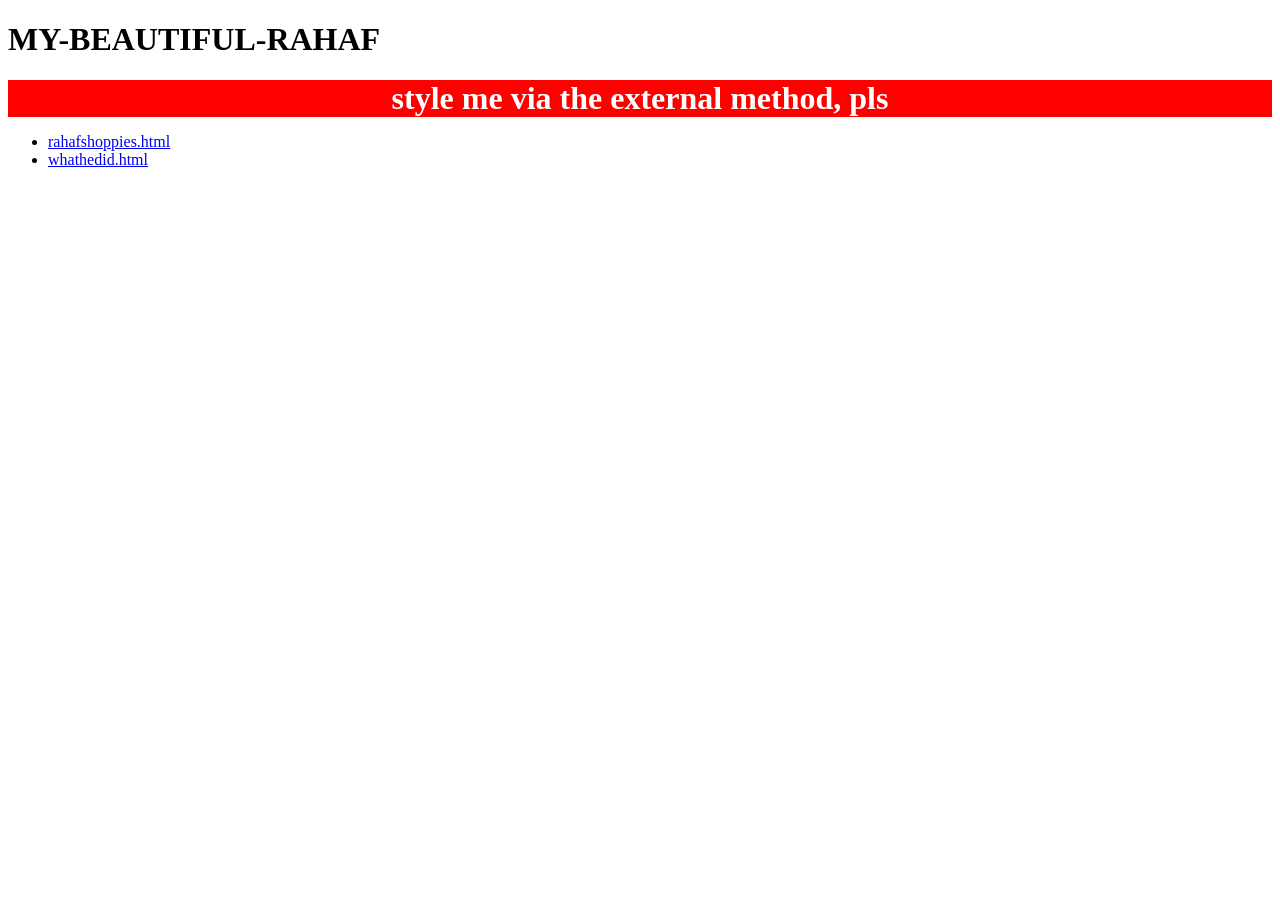
<file: index.html>
<!DOCTYPE html>
<html lang="en">
<head>
    <meta charset="UTF-8">
    <title>About the birthday</title>
    <link rel="stylesheet" href="style.css">
</head>
<body>
   <h1>MY-BEAUTIFUL-RAHAF</h1>
   <div>style me via the external method, pls</div>
    <ul> 
   <li><a href="mahmoudenters/rahafshoppies.html">rahafshoppies.html</a></li>
   <li><a href="mahmoudenters/whathedid.html">whathedid.html</a></li>
   </ul> 
</body>
</html>
</file>
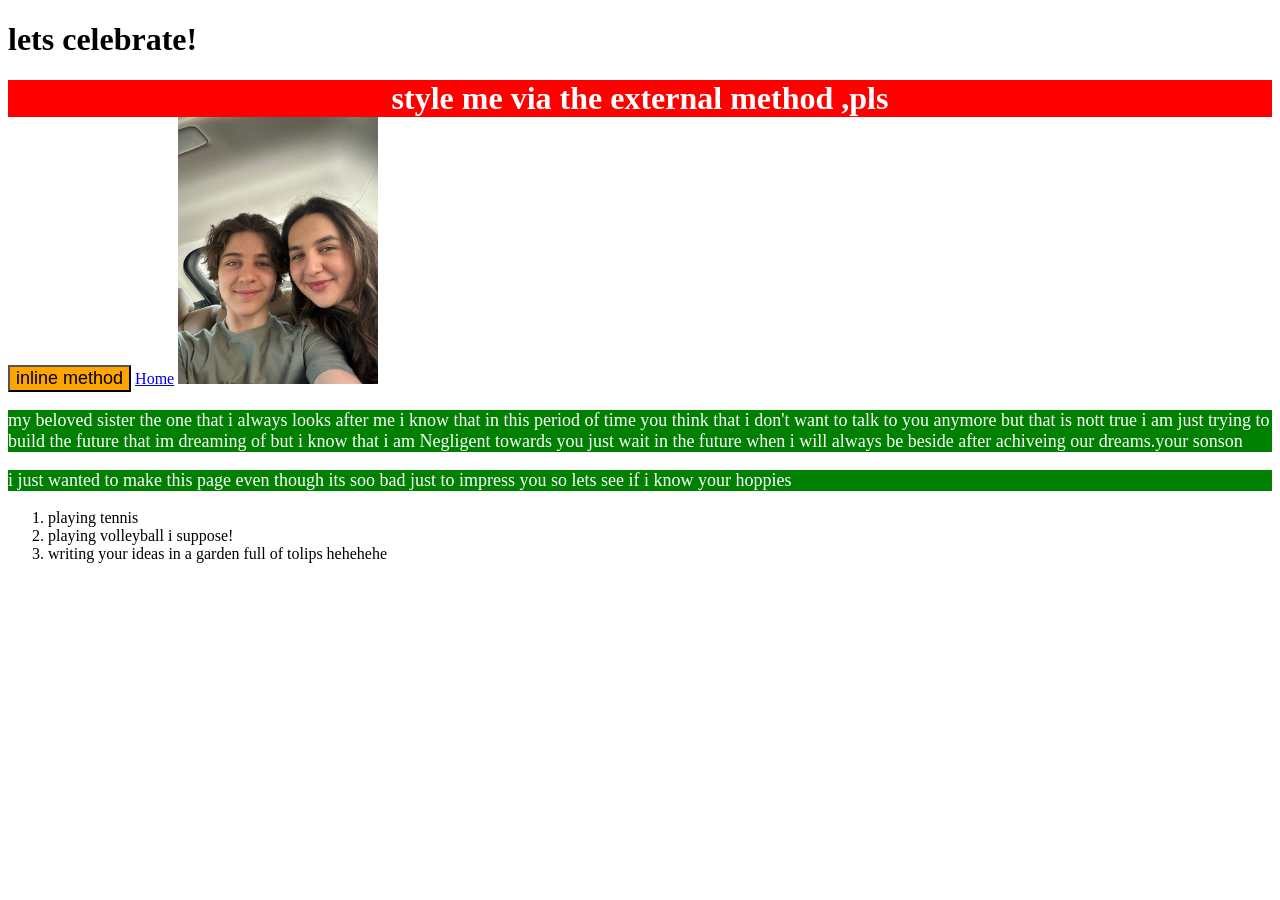
<file: mahmoudenters/rahafshoppies.html>
<!DOCTYPE html>
<html lang="en">
    <head>
        <meta charset="UTF-8">
    <title>RAHAFS BIRTHDAY</title>
    <link rel="stylesheet" href="../style.css">
    
    <style>
    p {
    background-color: green; color: white; font-size:18px;
    }
    </style>
    </head>

    <body>
        <h1>lets celebrate!</h1>
        <div>style me via the external method ,pls</div>
    <button style="background-color:orange; font-size: 18px">inline method</button>
        <a href="../index.html">Home</a>
        <img src="../images/rahofa2.jpeg" width="200" alt="Description">
        <p>my beloved sister the one that i always looks after me i know that in this period of time you think that i don't want to talk to you anymore but that is nott true i am just trying to build the future that im dreaming of but i know that i am Negligent towards you just wait in the future when i will always be beside after achiveing our dreams.your sonson </p>
    <p>i just wanted to make this page even though its soo bad just to impress you so lets see if i know your hoppies</p>
    <ol>
        <li>playing tennis</li>
        <li>playing volleyball i suppose!</li>
        <li>writing your ideas in a garden full of tolips hehehehe</li>
    </ol>
</body>
</html>
</file>
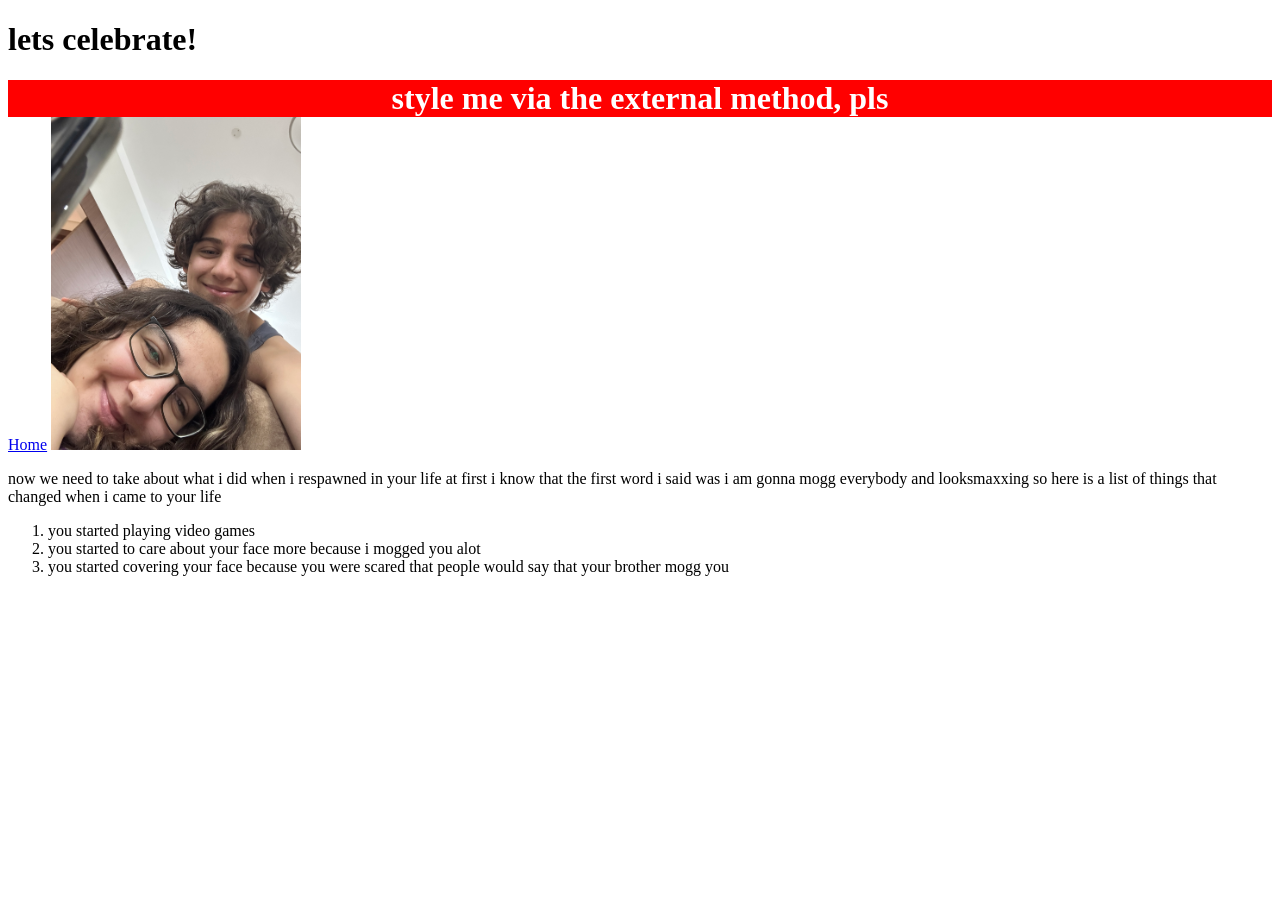
<file: mahmoudenters/whathedid.html>
<!DOCTYPE html>
<html lang="en">
<head>
    <meta charset="UTF-8">
    <title>rahafs birthday</title>
    <link rel="stylesheet" href="../style.css">
</head>

<body>
   <h1>lets celebrate!</h1>
   <div>style me via the external method, pls</div>
   <a href="../index.html" >Home</a>
   <img src="../images/rahofa.jpeg" width="250" alt="Description">
   <p>now we need to take about what i did when i respawned in your life at first i know that the first word i said was i am gonna mogg everybody and looksmaxxing so here is a list of things that changed when i came to your life</p>
   <ol>
    <li>you started playing video games </li>
    <li>you started to care about your face more because i mogged you alot </li>
    <li>you started covering your face because you were scared that people would say that your brother mogg you</li>

   </ol>
</body>
</html>
</file>
<file: style.css>
div {
    background-color:red; color:white; font-size:32px; text-align: center; font-weight: 700; 
    }
</file>
